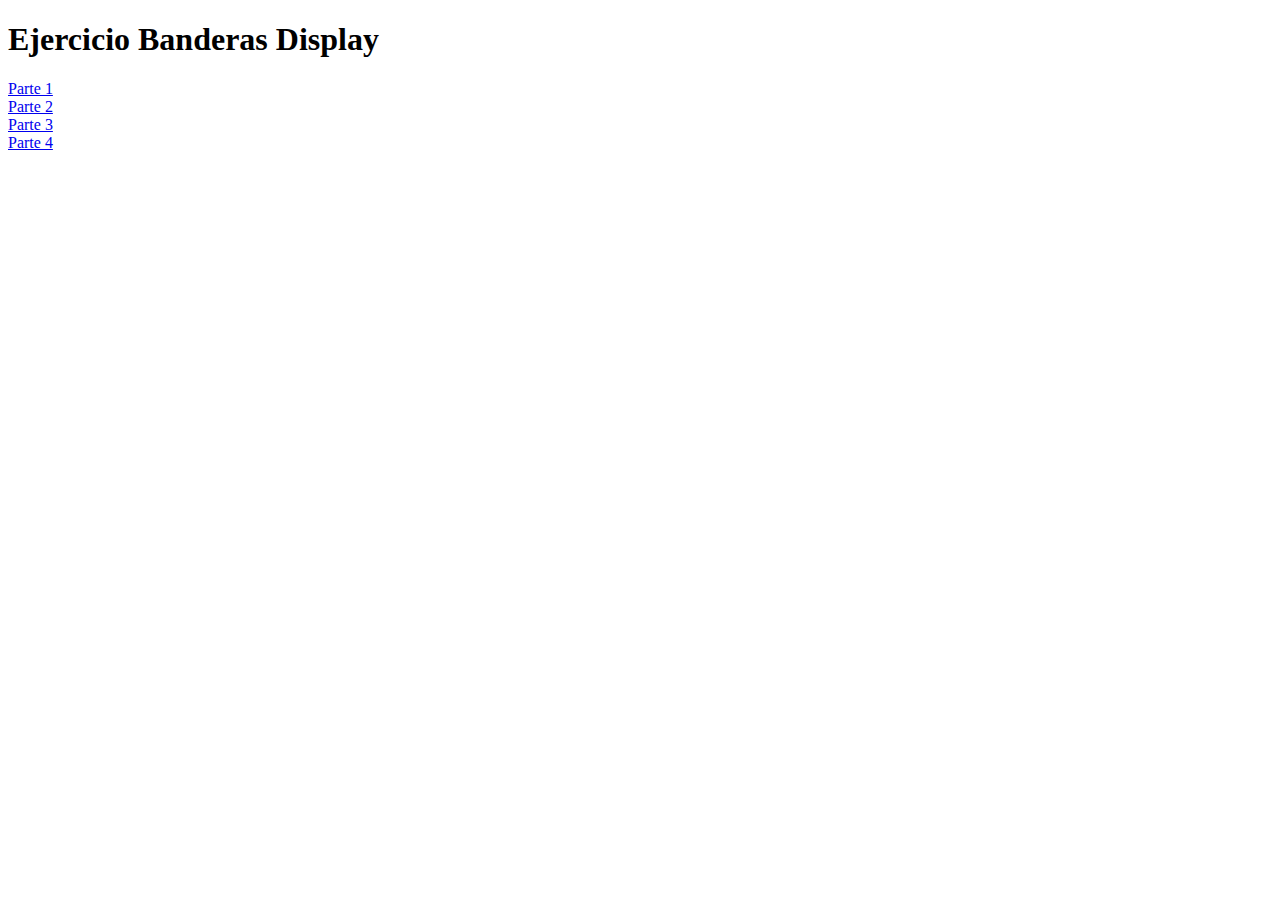
<file: index.html>
<!DOCTYPE html>
<html lang="en">
<head>
	<meta charset="UTF-8">
	<title>Banderas Display</title>
</head>
<body>
<h1>Ejercicio Banderas Display</h1>
	<a href="primero.html" target="_blank">Parte 1</a> <br>
	<a href="segundo.html" target="_blank">Parte 2</a><br>
	<a href="tercero.html" target="_blank">Parte 3</a>
	<br>
	<a href="cuarto.html" target="_blank">Parte 4</a>
	
</body>
</html>
</file>
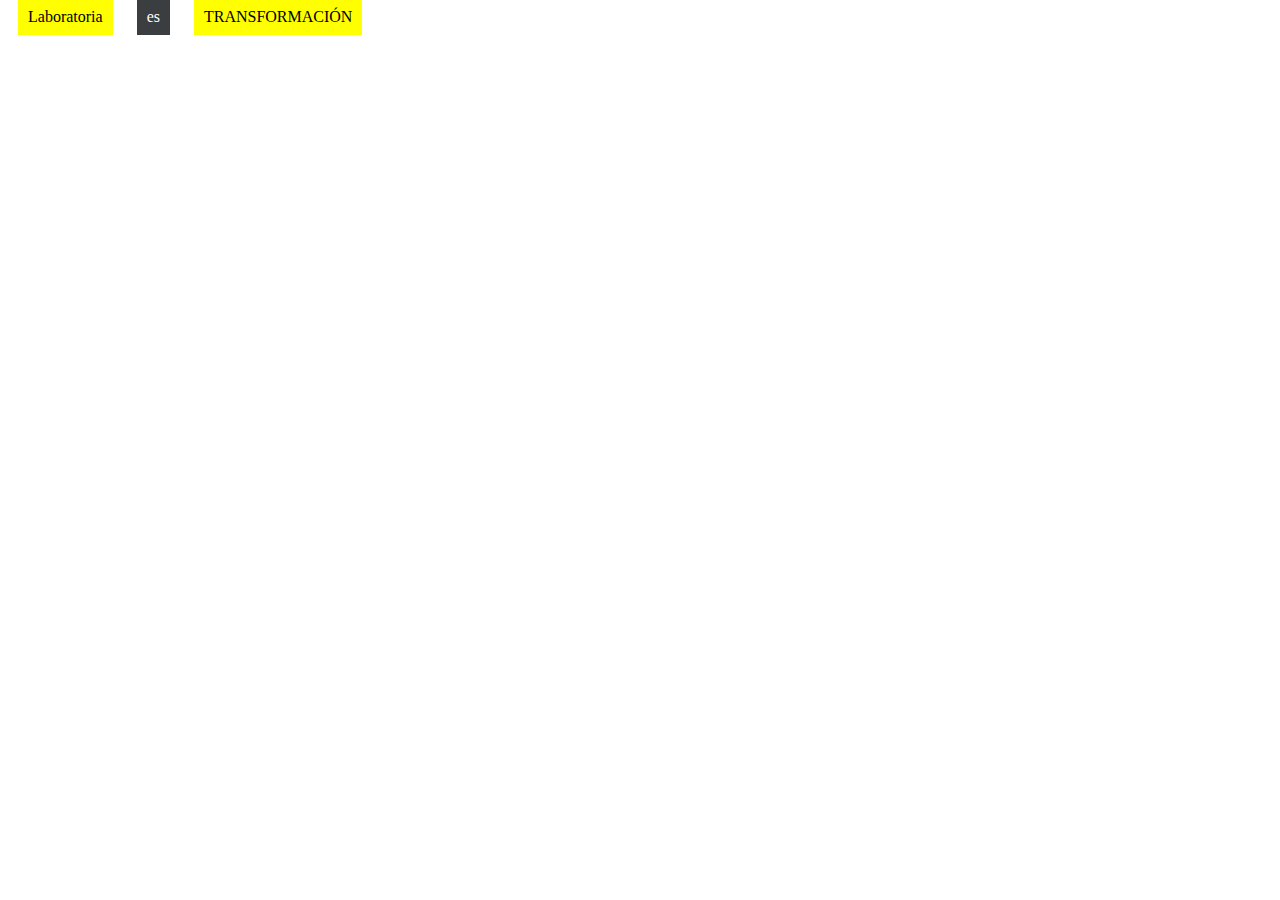
<file: cuarto.html>
<!DOCTYPE html>
<html lang="en">
<head>
	<meta charset="UTF-8">
	<title>Cuarta Parte</title>
	<link rel="stylesheet" href="cuarto.css">
</head>
<body>
	<div class="yellow">Laboratoria</div>
	<div class="gray">es</div>
	<div class="yellow">TRANSFORMACIÓN</div>
	
</body>
</html>
</file>
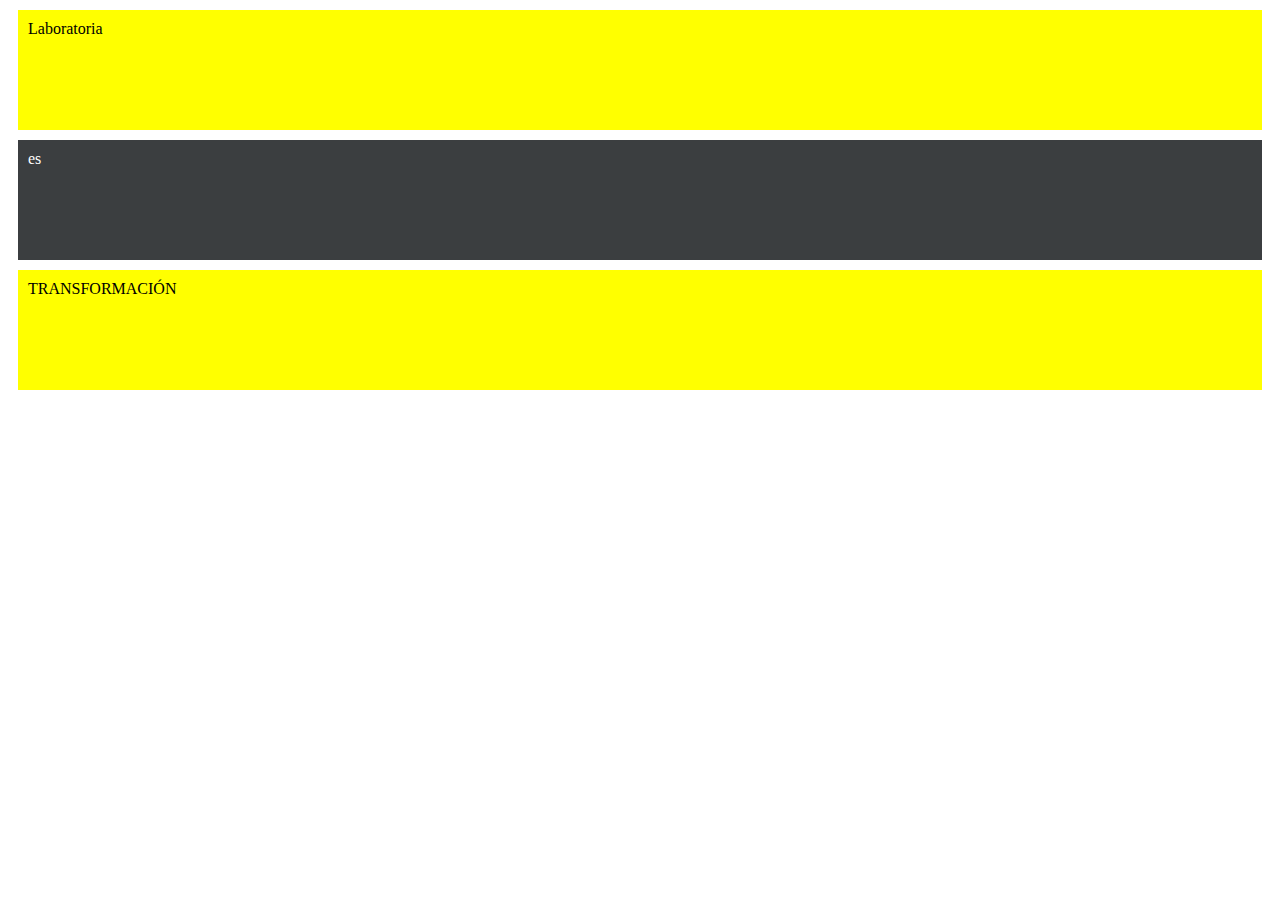
<file: primero.html>
<!DOCTYPE html>
<html lang="en">
<head>
	<meta charset="UTF-8">
	<title>Primero</title>
	<link rel="stylesheet" href="primero.css">
</head>
<body>
	<div class="yellow">Laboratoria</div>
	<div class="gray">es</div>
	<div class="yellow">TRANSFORMACIÓN</div>
</body>
</html>
</file>
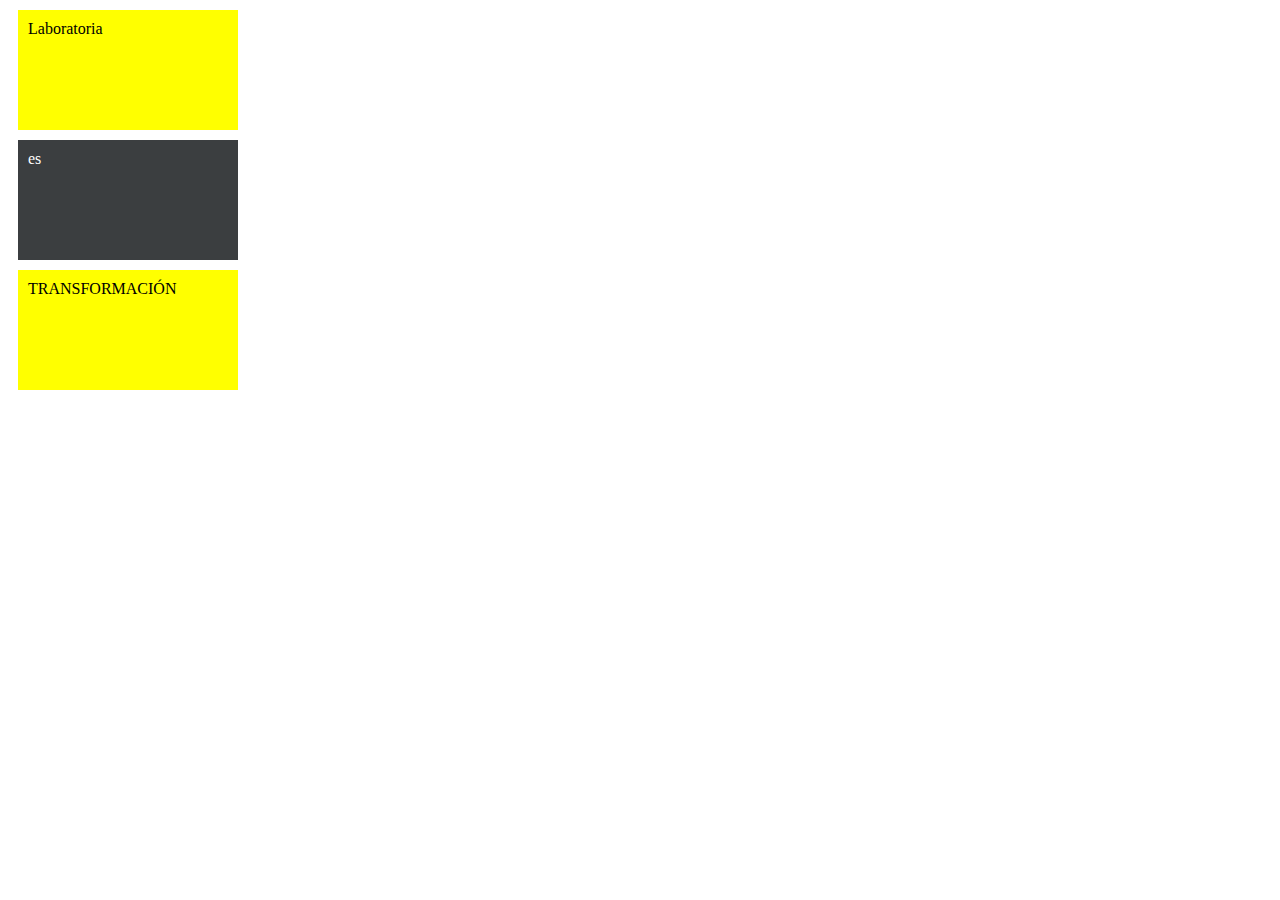
<file: segundo.html>
<!DOCTYPE html>
<html lang="en">
<head>
	<meta charset="UTF-8">
	<title>Segunda Parte</title>
	<link rel="stylesheet" href="segundo.css">
</head>
<body>
	<div class="yellow">Laboratoria</div>
	<div class="gray">es</div>
	<div class="yellow">TRANSFORMACIÓN</div>
	
</body>
</html>
</file>
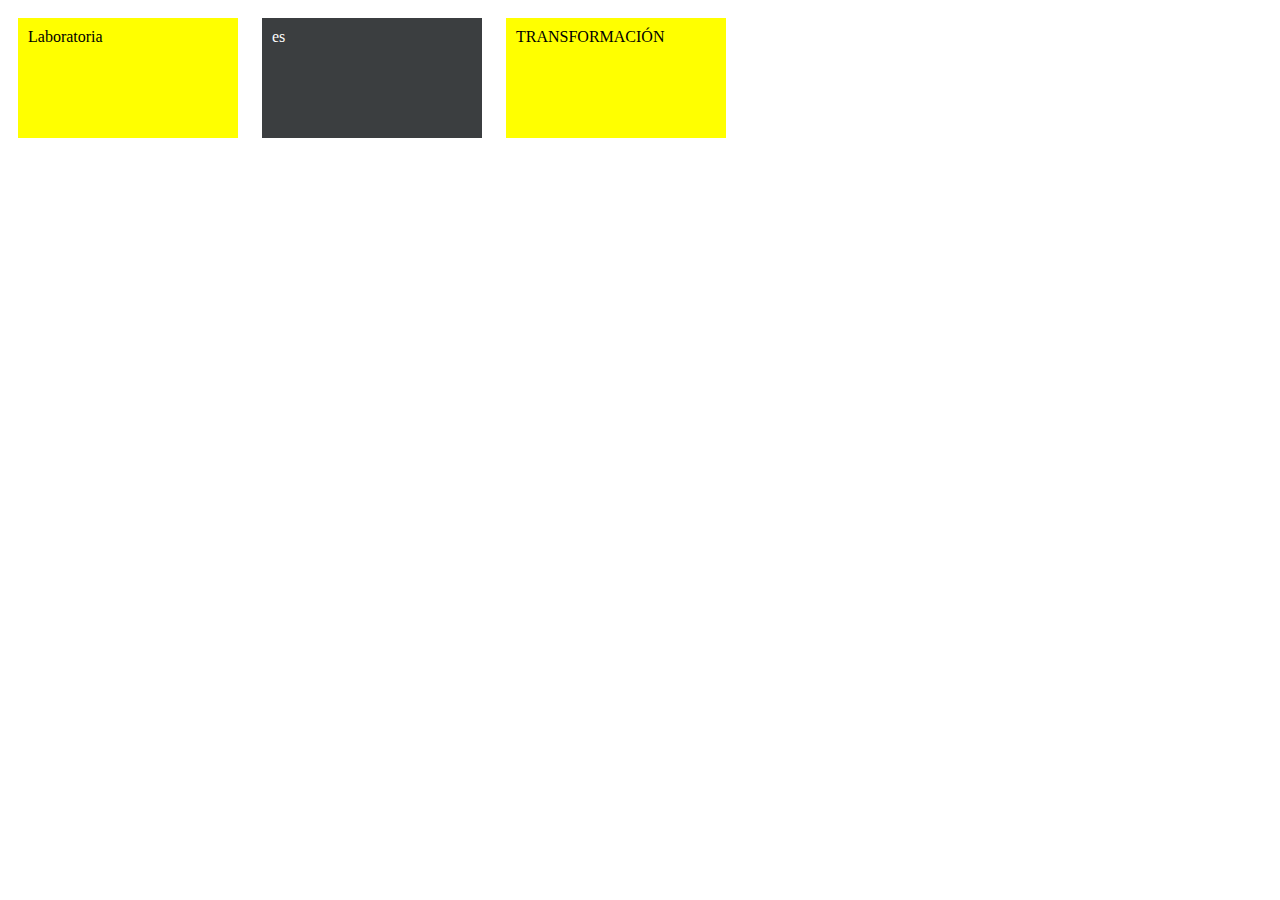
<file: tercero.html>
<!DOCTYPE html>
<html lang="en">
<head>
	<meta charset="UTF-8">
	<title>Tercera Parte</title>
	<link rel="stylesheet" href="tercero.css">
</head>
<body>
	<div class="yellow">Laboratoria</div>
	<div class="gray">es</div>
	<div class="yellow">TRANSFORMACIÓN</div>
	
</body>
</html>
</file>
<file: cuarto.css>
.yellow, .gray{
	margin:10px;
	padding:10px;
	display:inline;
}

.yellow{
	background-color: yellow;
}

.gray{
	background-color: #3B3E40;
	color:white;
}
</file>
<file: primero.css>
.yellow, .gray{
	height: 100px;
	margin:10px;
	padding:10px;
}


.yellow{
	background-color: yellow
	
}

.gray{
	background-color: #3B3E40;
	color:white; /* es blanco*/

}
</file>
<file: segundo.css>
.yellow, .gray{
	height: 100px;
	margin:10px;
	padding:10px;
	width:200px;
}

.yellow{
	background-color: yellow;
}

.gray{
	background-color: #3B3E40;
	color:white;
}
</file>
<file: tercero.css>
.yellow, .gray{
	height: 100px;
	margin:10px;
	padding:10px;
	width:200px;
	display:inline-block;
}

.yellow{
	background-color: yellow;
}

.gray{
	background-color: #3B3E40;
	color:white;
}
</file>
